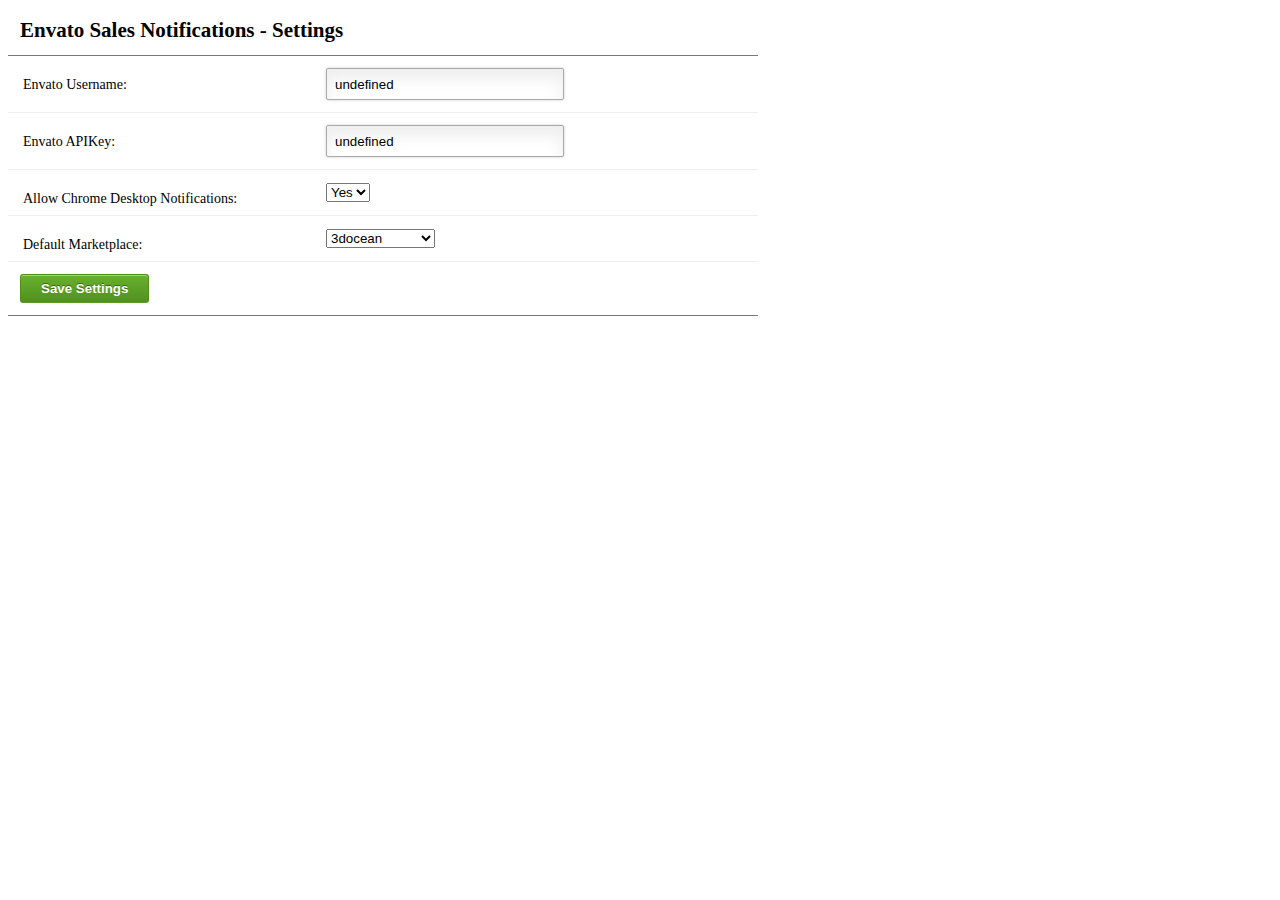
<file: ext/src/options_custom/index.html>
<!DOCTYPE html>
<html>
    <head>
        <meta charset="utf-8">
        <title>
        	Envate Sales Notifications
        </title>
        
        <!-- Stylesheets -->
        <link id="favicon" rel="icon" href="">
        <link rel="stylesheet" href="css/default.css" media="screen">
        
        <!-- JavaScripts -->
        <script type="text/javascript" src="js/options.js"></script>
    </head>
    <body>
    	
    		<ul>
    			<li>
    				<h2>
    					Envato Sales Notifications - Settings
    				</h2>
    			</li>
    			<li id="showSaved" style="display: none;">
    				<h3 class="success">
    					Your settings have been saved!
    				</h3>
    			</li>
    			<li>
    				<label for="envato_username">Envato Username:</label>
    				<input name="envato_username" id="envato_username" placeholder="TutelageSystems" required>
    			</li>
    			<li>
    				<label for="envato_key">Envato APIKey:</label>
    				<input name="envato_key" id="envato_key" placeholder="" required>
    			</li>
    			<li>
    				<label for="envato_notification">Allow Chrome Desktop Notifications:</label>
    				<select name="envato_notification" id="envato_notification">
    					<option value="1" selected>Yes</option>
    					<option value="0">No</option>
    				</select>
    			</li>
    			<li>
    				<label for="envato_marketplace">Default Marketplace:</label>
    				<select name="envato_marketplace" id="envato_marketplace">
    					<optgroup label="Dashboard">
	    					<option value="http://3docean.net/author_dashboard">3docean</option>
	    					<option value="http://activeden.net/author_dashboard">activeden</option>
	    					<option value="http://audiojungle.net/author_dashboard">audiojungle</option>
	    					<option value="http://codecanyon.net/author_dashboard">codecanyon</option>
	    					<option value="http://graphicriver.net/author_dashboard">graphicriver</option>
	    					<option value="http://photodune.net/author_dashboard">photodune</option>
	    					<option value="http://themeforest.net/author_dashboard">themeforest</option>
	    					<option value="http://videohive.net/author_dashboard">videohive</option>
	    				</optgroup>
    					<optgroup label="Statement">
	    					<option value="http://3docean.net/statement">3docean</option>
	    					<option value="http://activeden.net/statement">activeden</option>
	    					<option value="http://audiojungle.net/statement">audiojungle</option>
	    					<option value="http://codecanyon.net/statement">codecanyon</option>
	    					<option value="http://graphicriver.net/statement">graphicriver</option>
	    					<option value="http://photodune.net/statement">photodune</option>
	    					<option value="http://themeforest.net/statement">themeforest</option>
	    					<option value="http://videohive.net/statement">videohive</option>
	    				</optgroup>
    				</select>
    			</li>
    			<li>
    				<button class="submit">Save Settings</button>
    			</li>
    		</ul>
    </body>
</html>
</file>
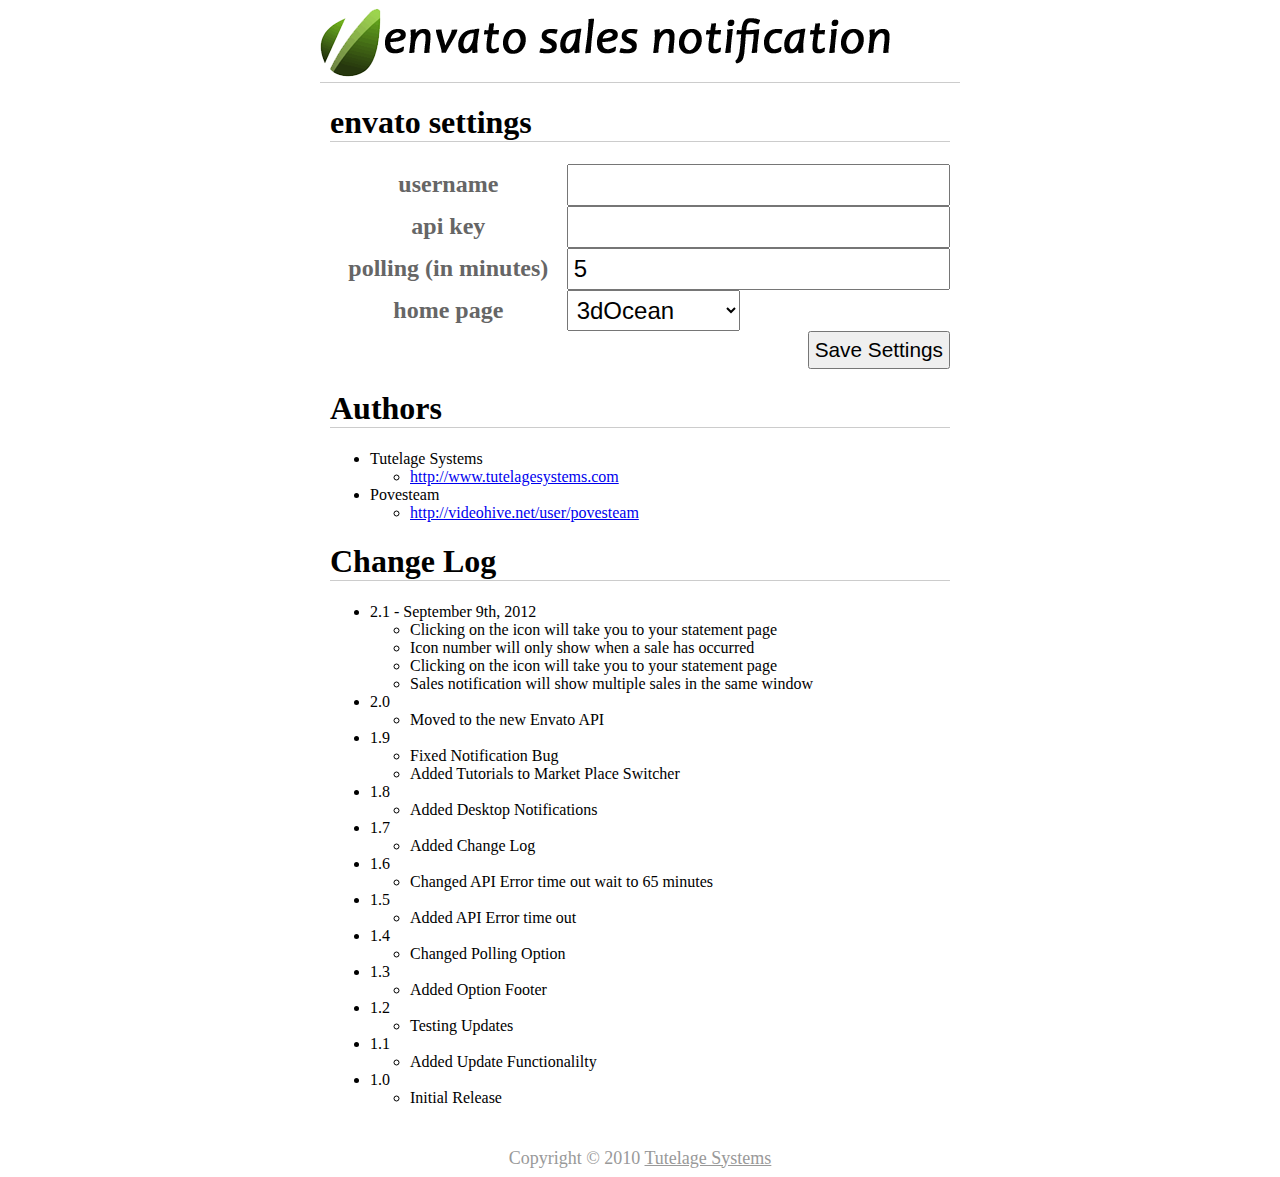
<file: options.html>
<html>
	<head>
		<title>
			envato sales notification
		</title>
		<link rel="stylesheet" href="css/options.css" type="text/css" />
	</head>
	<body onload="settings_restore()">
		<div id="wrapper">
			<div id="header">
				<img src="images/logo.png" alt="envato sales notification" />
			</div>
			<div id="settings">
				<h1>
					envato settings
				</h1>
				
				<table cellpadding="0" cellspacing="0" width="100%">
					<tbody>
						<tr>
							<th>
								username
							</th>
							<td>
								<input type="text" id="envato[username]" value="" />
							</td>
						</tr>
						<tr>
							<th>
								api key
							</th>
							<td>
								<input type="text" id="envato[key]" value="" />
							</td>
						</tr>
						<tr>
							<th>
								polling (in minutes)
							</th>
							<td>
								<input type="text" id="envato[polling]" value="" />
							</td>
						</tr>
						<tr>
							<th>
								home page
							</th>
							<td>
								<select id="envato[home]" class="select">
									<option value="http://3docean.net/">
										3dOcean
									</option>
									<option value="http://activeden.net/">
										ActiveDen
									</option>
									<option value="http://audiojungle.net/">
										AudioJungle
									</option>
									<option value="http://codecanyon.net/">
										CodeCanyon
									</option>
									<option value="http://graphicriver.net/">
										GraphicRiver
									</option>
									<option value="http://themeforest.net/">
										Themeforest
									</option>
									<option value="http://marketplace.tutsplus.com/">
										Tutorials
									</option>
									<option value="http://videohive.net/">
										VideoHive
									</option>
								</select>
							</td>
						</tr>
					</tbody>
					<tfoot>
						<tr>
							<td colspan="2" style="text-align: right;">
								<div id="message"></div>
								<button class="button" onclick="settings_save(); return false;">
									Save Settings
								</button>
						</tr>
					</tfoot>
				</table>
				
				<div id="authors">
					<h1>
						Authors
					</h1>
					<ul>
						<li>
							Tutelage Systems
							<ul>
								<li>
									<a href="http://www.tutelagesystems.com">http://www.tutelagesystems.com</a>
								</li>
							</ul>
						</li>
						<li>
							Povesteam
							<ul>
								<li>
									<a href="http://videohive.net/user/povesteam">http://videohive.net/user/povesteam</a>
								</li>
							</ul>
						</li>
					</ul>
				</div>
				
				<div id="changelog">
					<h1>
						Change Log
					</h1>
					
					<ul>
						<li>
							2.1 - September 9th, 2012
							<ul>
								<li>
									Clicking on the icon will take you to your statement page
								</li>
								<li>
									Icon number will only show when a sale has occurred
								</li>
								<li>
									Clicking on the icon will take you to your statement page 
								</li>
								<li>
									Sales notification will show multiple sales in the same window
								</li>
							</ul>
						</li>
						<li>
							2.0
							<ul>
								<li>
									Moved to the new Envato API
								</li>
							</ul>
						</li>
						<li>
							1.9
							<ul>
								<li>
									Fixed Notification Bug
								</li>
								<li>
									Added Tutorials to Market Place Switcher
								</li>
							</ul>
						</li>
						<li>
							1.8
							<ul>
								<li>
									Added Desktop Notifications
								</li>
							</ul>
						</li>
						<li>
							1.7
							<ul>
								<li>
									Added Change Log
								</li>
							</ul>
						</li>
						<li>
							1.6
							<ul>
								<li>
									Changed API Error time out wait to 65 minutes
								</li>
							</ul>
						</li>
						<li>
							1.5
							<ul>
								<li>
									Added API Error time out
								</li>
							</ul>
						</li>
						<li>
							1.4
							<ul>
								<li>
									Changed Polling Option
								</li>
							</ul>
						</li>
						<li>
							1.3
							<ul>
								<li>
									Added Option Footer
								</li>
							</ul>
						</li>
						<li>
							1.2
							<ul>
								<li>
									Testing Updates
								</li>
							</ul>
						</li>
						<li>
							1.1
							<ul>
								<li>
									Added Update Functionalilty
								</li>
							</ul>
						</li>
						<li>
							1.0
							<ul>
								<li>
									Initial Release
								</li>
							</ul>
						</li>
					</ul>
				</div>
			</div>
			<div id="footer">
				Copyright &copy; 2010 <a href="http://codecanyon.net/user/TutelageSystems?ref=TutelageSystems" target="_blank">Tutelage Systems</a>
			</div>
		</div>
		
		
		<script>
			function settings_save()
			{
				// Grab Elements
				var envato_username = document.getElementById("envato[username]");
				var envato_key 			= document.getElementById("envato[key]");
				var envato_polling 	= document.getElementById("envato[polling]");
				var envato_home 		= document.getElementById("envato[home]");
				var status_element 	= document.getElementById("message");
				
				// Checks
				if(parseInt(envato_polling) <= 0) {
					envato_polling = 5;
				}
				// Store into local storage
				localStorage["envato_username"]	= envato_username.value;
				localStorage["envato_key"]			= envato_key.value;
				localStorage["envato_polling"]	= envato_polling.value;
				localStorage["envato_home"]			= envato_home.children[envato_home.selectedIndex].value;;
				
				// Set status
				status_element.innerHTML = "Settings Saved Successfully";
				setTimeout(function() {
  				status_element.innerHTML = "";
  			}, 1500);
  			
  			bg = chrome.extension.getBackgroundPage();
  			setTimeout(bg.polling, 0); // Run Immediately
			}
			
			function settings_restore()
			{
				// Grab Elements
				var envato_username = document.getElementById("envato[username]");
				var envato_key 			= document.getElementById("envato[key]");
				var envato_polling 	= document.getElementById("envato[polling]");
				var envato_home 		= document.getElementById("envato[home]");
				var status_element 	= document.getElementById("message");
				
				// Load from local storage
				envato_username.value	= localStorage["envato_username"];
				envato_key.value 			= localStorage["envato_key"];
				envato_polling.value	= localStorage["envato_polling"];
					
				for(var i = 0; i < envato_home.children.length; i++) {
					var child = envato_home.children[i];
					if(child.value == localStorage["envato_home"]) {
						child.selected = "true";
						break;
					}
				}
				
				// Check for undefined
				if(!localStorage["envato_username"]){ envato_username.value = ''; }
				if(!localStorage["envato_key"]){ envato_key.value = ''; }
				if(!localStorage["envato_polling"]){ envato_polling.value = '5'; }
			}
			
			function reset_date()
			{
				localStorage["envato_sale"] = Date.parse("June 02, 1983 12:00:00");
			}
		</script>
	</body>
</html>
</file>
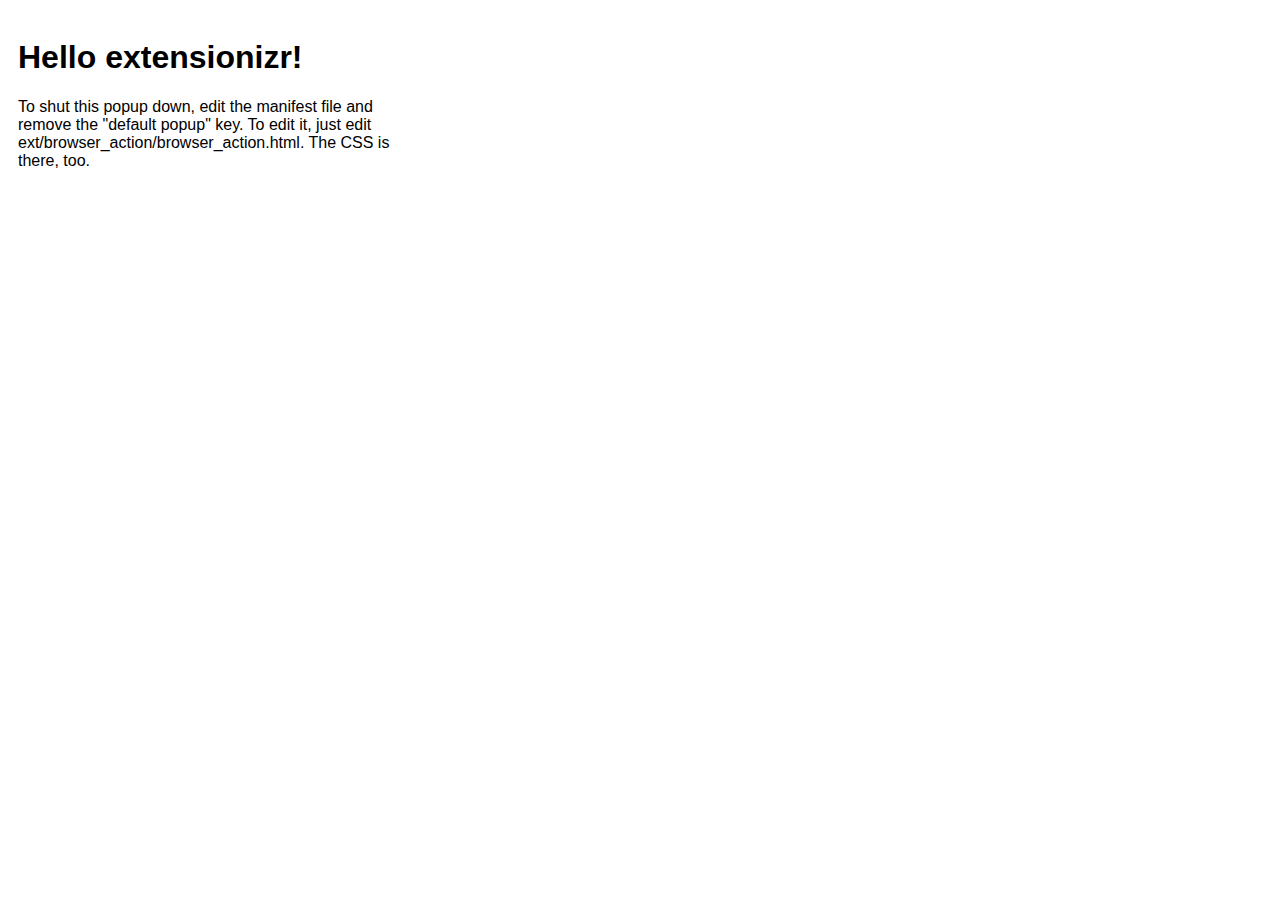
<file: ext/src/browser_action/browser_action.html>
<!doctype html>
<style type="text/css">
	#mainPopup {
		padding: 10px;
		height: 200px;
		width: 400px;
		font-family: Helvetica, Ubuntu, Arial, sans-serif;
	}
	h1 {
		font-size: 2em;
	}
</style>

<div id="mainPopup">
<h1>Hello extensionizr!</h1>
<p>To shut this popup down, edit the manifest file and remove the "default popup" key. To edit it, just edit ext/browser_action/browser_action.html. The CSS is there, too.</p>
</div>
</file>
<file: ext/src/options_custom/css/default.css>
*:focus {outline: none;}
body {font: 14px/21px "Lucida Sans", "Lucida Grande", "Lucida Sans Unicode", sans-serif;}
h2, label {font-family:Georgia, Times, "Times New Roman", serif;}
ul {
    width:750px;
    list-style-type:none;
    list-style-position:outside;
    margin:0px;
    padding:0px;
}
li{
    padding:12px;
    border-bottom:1px solid #eee;
    position:relative;
}
li:first-child, li:last-child {
    border-bottom:1px solid #777;
}

h2 {
    margin:0;
    display: inline;
}

label {
    width:300px;
    margin-top: 3px;
    display:inline-block;
    float:left;
    padding:3px;
}
input {
    height:20px;
    width:220px;
    padding:5px 8px;
}
input {
    border:1px solid #aaa;
    box-shadow: 0px 0px 3px #ccc, 0 10px 15px #eee inset;
    border-radius:2px;
    -moz-transition: padding .25s;
    -webkit-transition: padding .25s;
    -o-transition: padding .25s;
    transition: padding .25s;
}
input:focus {
    background: #fff;
    border:1px solid #555;
    box-shadow: 0 0 3px #aaa;
    padding-right:70px;
}

/* Button Style */
button.submit {
    background-color: #68b12f;
    background: -webkit-gradient(linear, left top, left bottom, from(#68b12f), to(#50911e));
    background: -webkit-linear-gradient(top, #68b12f, #50911e);
    background: -moz-linear-gradient(top, #68b12f, #50911e);
    background: -ms-linear-gradient(top, #68b12f, #50911e);
    background: -o-linear-gradient(top, #68b12f, #50911e);
    background: linear-gradient(top, #68b12f, #50911e);
    border: 1px solid #509111;
    border-bottom: 1px solid #5b992b;
    border-radius: 3px;
    -webkit-border-radius: 3px;
    -moz-border-radius: 3px;
    -ms-border-radius: 3px;
    -o-border-radius: 3px;
    box-shadow: inset 0 1px 0 0 #9fd574;
    -webkit-box-shadow: 0 1px 0 0 #9fd574 inset ;
    -moz-box-shadow: 0 1px 0 0 #9fd574 inset;
    -ms-box-shadow: 0 1px 0 0 #9fd574 inset;
    -o-box-shadow: 0 1px 0 0 #9fd574 inset;
    color: white;
    font-weight: bold;
    padding: 6px 20px;
    text-align: center;
    text-shadow: 0 -1px 0 #396715;
}
button.submit:hover {
    opacity:.85;
    cursor: pointer;
}
button.submit:active {
    border: 1px solid #20911e;
    box-shadow: 0 0 10px 5px #356b0b inset;
    -webkit-box-shadow:0 0 10px 5px #356b0b inset ;
    -moz-box-shadow: 0 0 10px 5px #356b0b inset;
    -ms-box-shadow: 0 0 10px 5px #356b0b inset;
    -o-box-shadow: 0 0 10px 5px #356b0b inset;
}

::-webkit-validation-bubble-message {
    padding: 1em;
}

.success {
	color: #68b12f;
}
</file>
<file: css/options.css>
#wrapper {
	width: 640px;
	margin: 0px auto;
}

#header {
	padding-bottom: 5px;
	border-bottom: 1px solid #CCC;
}

#settings {
	margin: 10px 10px;
}

#settings h1 {
	border-bottom: 1px solid #CCC;
}

#message {
	display: inline;
	color: #4F8A10;
	font-size: 1.2em;
	font-weight: bold;
}

#footer {
	color: #999;
	font-size: 18px;
	padding-top: 25px;
	text-align: center;
}

#footer a {
	color: #999;
}

input {
	width: 100%;
	padding: 5px;
	font-size: 1.5em;
}

table th {
	font-size: 24px;
	color: #666;
}

.button {
	padding: 5px;
	font-size: 1.3em;
}

.select {
	padding: 5px;
	font-size: 1.5em;
}
</file>
